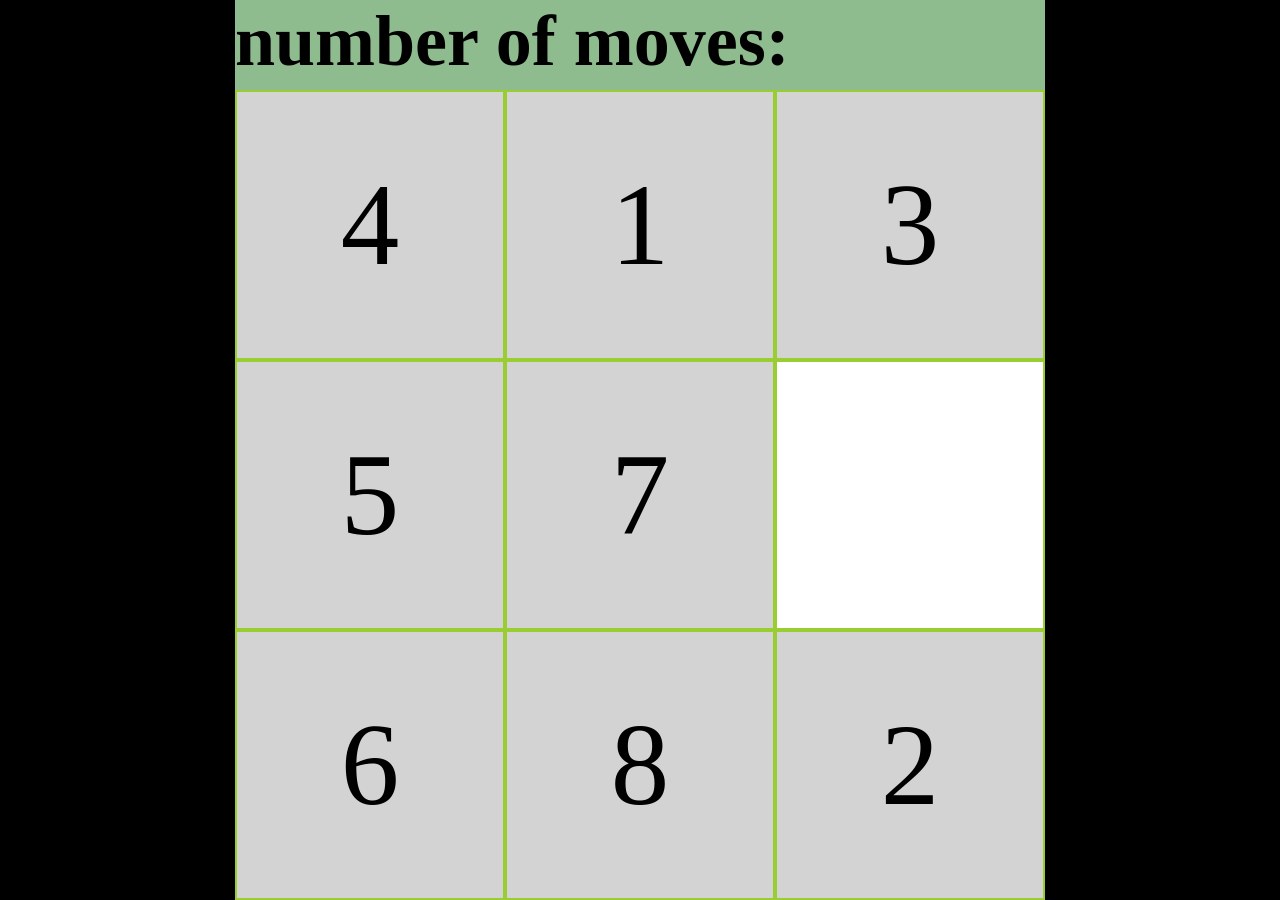
<file: Barley break/index.html>
<!DOCTYPE HTML>
<html>
<head>
    <meta http-equiv="Content-Type" content="text/html; charset=utf-8">
    <title>Barley-break</title>
    <link href="CSS/main.css" type="text/css" rel="stylesheet">
</head>
<body>
<div class="game">
    <div class="header">
        <h1>number of moves: <span id="moves"></span></h1>
    </div>

    <div class="field">
        <div class="cell" id="0"></div>
        <div class="cell" id="1"></div>
        <div class="cell" id="2"></div>

        <div class="cell" id="3"></div>
        <div class="cell" id="4"></div>
        <div class="cell" id="5"></div>

        <div class="cell" id="6"></div>
        <div class="cell" id="7"></div>
        <div class="cell" id="8"></div>
    </div>
</div>

<script src="jquery-3.3.1.min.js"></script>
<script src="js/cell.js"></script>
<script src="js/game.js"></script>
</body>
</html>
</file>
<file: Barley break/CSS/main.css>
* {
    margin: 0;
    padding: 0;
}

html, body {
    width: 100%;
    height: 100%;
}

.game {
    position: relative;
    display: flex;
    flex-direction: column;
    height: 100%;
    width: 100%;
    background-color: black;
    align-items: center;

}

.game .header {
    font-size: 4vmin;
    height: 10vmin;
    width: 90vmin;
    background-color: darkseagreen;
}

.game .field {
    height: 90vmin;
    width: 90vmin;
    background-color: yellowgreen;
    display: flex;
    flex-direction: row;
    flex-wrap: wrap;
}

.game .field .cell {
    height: 30vmin;
    width: 30vmin;
    background-color: lightgrey;
    box-sizing: border-box;
    padding: 1vmin;
    border: 2px solid yellowgreen;
    display: flex;
    justify-content: center;
    align-items: center;
    font-size: 13vmin;
}
</file>
